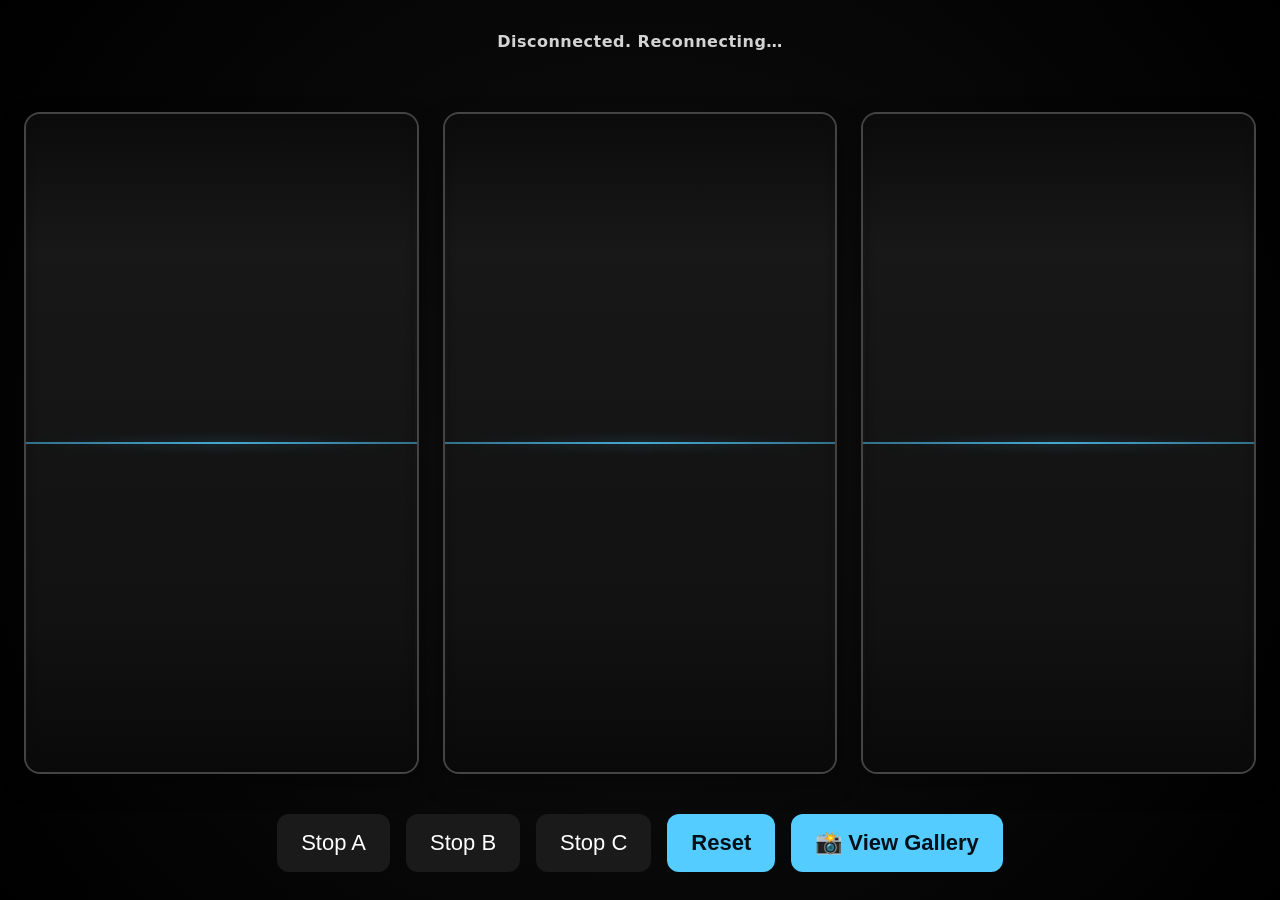
<file: slotmachine/frontend/index.html>
<!DOCTYPE html>
<html>
<head>
<meta charset="utf-8"/>
<meta content="width=device-width,initial-scale=1" name="viewport"/>
<title>Slot Machine UI — 3D Cylinder (User Choice)</title>
<style>
    :root { --accent:#5cf; --bg:#0a0a0a; --panel:#111; }
    html, body { height:100%; cursor: none; }
    body { margin:0; background:var(--bg); color:#eaeaea; font-family:ui-sans-serif, system-ui, -apple-system; }
    header { text-align:center; padding:24px 12px; font-weight:600; letter-spacing:.5px; }
    .status { text-align:center; padding:8px; min-height:24px; opacity:.9; }
    .wrap { display:grid; grid-template-columns:1fr 1fr 1fr; gap:24px; height:calc(100vh - 190px); padding:24px; box-sizing:border-box; }
    .reel { position:relative; border:4px solid #1a1a1a; border-radius:24px; background:var(--panel); box-shadow:0 0 40px #000 inset; overflow:hidden; }
    .scene { width:100%; height:100%; perspective: 1000px; perspective-origin: 50% 50%; position:relative; }
    .cyl { width:100%; height:100%; position:absolute; inset:0; transform-style: preserve-3d; will-change: transform; }
    .panel { position:absolute; top:50%; left:50%; width:86%; height:92px; margin-left:-43%; margin-top:-46px;
             display:flex; align-items:center; justify-content:center; font-size:clamp(10px,2vw,48px); text-shadow:0 2px 2px rgba(0,0,0,.3);
             color:#eaeaea; backface-visibility: hidden; user-select:none; }
    .reel::after { content:""; position:absolute; left:0; right:0; top:50%; height:0; border-top:2px solid var(--accent);
                   opacity:.5; transform: translateY(-1px); pointer-events:none; z-index:5; }
    .fadeMask { position:absolute; inset:0; pointer-events:none; z-index:4;
                background: linear-gradient(to bottom, rgba(10,10,10,0.95), rgba(10,10,10,0.0) 20%, rgba(10,10,10,0.0) 80%, rgba(10,10,10,0.95)); }
    .stopBadge { position:absolute; bottom:16px; right:16px; background:#1c1; color:#012; font-weight:800;
                 padding:8px 12px; border-radius:12px; display:none; z-index:6; }
    footer.controls { display:flex; gap:16px; justify-content:center; padding:16px; flex-wrap:wrap; }
    button { font-size:22px; padding:16px 24px; border-radius:12px; border:none; background:#1a1a1a; color:#fff; cursor:pointer; }
    button.primary { background:var(--accent); color:#001018; font-weight:800; }
    button:disabled { opacity:.5; cursor:not-allowed; }
  
/* === POLISH PACK v1 === */
/* Theme */
:root { --accent: #5cf; }
body { background: radial-gradient(circle at center, #111 0%, #000 100%); }
/* Reel chrome/glass */
.reel {
  border: 2px solid #444;
  box-shadow: inset 0 2px 6px rgba(255,255,255,0.08), inset 0 -3px 10px rgba(0,0,0,0.6), 0 10px 24px rgba(0,0,0,0.35);
  background: linear-gradient(to bottom,#1a1a1a,#0f0f0f);
  border-radius: 16px;
  overflow: hidden;
}
/* Center payline glow */
.fadeMask::after {
  content:"";
  position:absolute; left:0; right:0; top:50%;
  height:2px; transform:translateY(-1px);
  background: linear-gradient(90deg, transparent, var(--accent), transparent);
  filter: drop-shadow(0 0 6px var(--accent));
  opacity:.6; animation: pulse 2.2s ease-in-out infinite;
}
@keyframes pulse { 0%,100%{opacity:.25} 50%{opacity:.9} }
/* Typography for symbols */
.cyl div {
  font-family: 'Orbitron', ui-sans-serif, system-ui, -apple-system, Segoe UI, Roboto, 'Helvetica Neue', Arial, 'Noto Sans', sans-serif;
  text-transform: uppercase;
  letter-spacing: 1px;
  line-height: 1.25;
}
/* Stop badges pop */
.stopBadge {
  transform: scale(0.8);
  opacity: 0;
  transition: transform .18s ease, opacity .18s ease;
}
.stopBadge.show { display:block !important; transform: scale(1); opacity: 1; }
/* Lever */
.lever {
  display:inline-block; margin-left:12px;
  width:60px; height:120px; position:relative; vertical-align:middle;
  background: linear-gradient(#5a5a5a,#2a2a2a);
  border:3px solid #888; border-radius:30px;
  box-shadow: 0 6px 18px rgba(0,0,0,.45);
  cursor:pointer;
}
.lever::after {
  content:""; position:absolute; top:-18px; left:50%; transform:translateX(-50%);
  width:20px; height:20px; border-radius:50%;
  background: var(--accent); box-shadow:0 0 10px var(--accent), inset 0 0 6px rgba(255,255,255,.6);
}
@media (prefers-reduced-motion: reduce){
  .fadeMask::after { animation: none; opacity: .35; }
}
/* === END POLISH PACK === */

/* === LOADING OVERLAY === */
.loading-overlay {
  position: fixed;
  inset: 0;
  display: none;
  align-items: center;
  justify-content: center;
  /* Removed heavy blur for better performance on Raspberry Pi. */
  background: rgba(0,0,0,0.55);
  /* No backdrop-filter to avoid freezing during overlay display. */
  z-index: 999;
}
.loading-overlay.show { display: flex; }
.loading-card {
  min-width: 320px;
  max-width: 520px;
  padding: 24px;
  border-radius: 16px;
  background: linear-gradient(180deg, #0f1216, #0b0d10);
  /* Simplified shadow to reduce heavy compositing load on low-power devices */
  box-shadow: 0 10px 24px rgba(0,0,0,0.4);
  border: 1px solid rgba(255,255,255,0.06);
  text-align: center;
}
.spinner {
  width: 52px; height: 52px;
  border: 5px solid rgba(255,255,255,0.15);
  border-top-color: var(--accent);
  border-radius: 50%;
  margin: 0 auto 16px auto;
  animation: spin 1s linear infinite;
}
@keyframes spin { to { transform: rotate(360deg); } }
.progressbar {
  height: 8px;
  border-radius: 999px;
  background: rgba(255,255,255,0.08);
  overflow: hidden;
  margin-top: 10px;
}
.progressbar > div {
  width: 40%;
  height: 100%;
  border-radius: 999px;
  background: linear-gradient(90deg, rgba(255,255,255,0.0), var(--accent), rgba(255,255,255,0.0));
  /* Simplified animation timing to lighten CPU usage */
  animation: slide 1.5s ease-in-out infinite;
}
@keyframes slide {
  0%   { margin-left: -40%; width: 20%; }
  50%  { margin-left: 20%;  width: 60%; }
  100% { margin-left: 100%; width: 20%; }
}
.loading-title { font-weight: 800; font-size: 22px; margin-bottom: 4px; }
.loading-sub { opacity: .85; font-size: 14px; }
.hint { font-size: 12px; opacity: .6; margin-top: 8px; }
</style>
<link href="https://fonts.googleapis.com/css2?family=Orbitron:wght@500&display=swap" rel="stylesheet"/></head>
<body>
<header>
  <div class="status" id="status">Stop each reel with the symbol you want on the payline.</div>
</header>

<!-- SLOT UI -->
<div class="wrap">
  <div class="reel"><div class="scene"><div class="cyl" id="cyl0"></div></div><div class="fadeMask"></div><div class="stopBadge" id="sb0">Stopped</div></div>
  <div class="reel"><div class="scene"><div class="cyl" id="cyl1"></div></div><div class="fadeMask"></div><div class="stopBadge" id="sb1">Stopped</div></div>
  <div class="reel"><div class="scene"><div class="cyl" id="cyl2"></div></div><div class="fadeMask"></div><div class="stopBadge" id="sb2">Stopped</div></div>
</div>

<footer class="controls">
  <button onclick="stopReel(0)">Stop A</button>
  <button onclick="stopReel(1)">Stop B</button>
  <button onclick="stopReel(2)">Stop C</button>
  <button class="primary" id="resetBtn" onclick="resetAll()">Reset</button>
  <button class="primary" onclick="window.location.href='/gallery.html'">📸 View Gallery</button>
</footer>

<!-- LOADING OVERLAY -->
<div id="loadingOverlay" class="loading-overlay" aria-hidden="true">
  <div class="loading-card" role="dialog" aria-live="polite">
    <div class="spinner" aria-hidden="true"></div>
    <div class="loading-title" id="loadingTitle">Working…</div>
    <div class="loading-sub" id="loadingSub">Composing prompt & generating your brainrot.</div>
    <div class="progressbar"><div></div></div>
    <div class="hint">This might take a moment if the image model is busy.</div>
  </div>
</div>

<script>
const ROW_H = 92;
const ROT_SPEEDS = [0.025, 0.025, 0.025]; // deg/ms
let ws;
let reels = [[],[],[]];
let spinning = [true,true,true];
let rotX = [0,0,0];
let lastTS = performance.now();
let cylEls = [];
let badgeEls = [];
// Track when the server has declared that all reels are stopped. We defer
// showing the loading overlay until the final reel's animation and badge
// have painted on screen.
let allStoppedPending = false;
// Helper to show the overlay only after the UI has finished snapping all
// reels and displaying their badges. If all three reels are stopped and
// the server has sent an `all_stopped` event, this will reveal the
// loading overlay and reset the flag.
function maybeShowOverlay(){
  //showOverlay("Brewing your brainrot…","Composing prompt & generating image.");
  // if (allStoppedPending && spinning.every(v => !v)){
  //   showOverlay("Brewing your brainrot…","Composing prompt & generating image.");
  //   allStoppedPending = false;
  // }
}
// Loading overlay helpers
function showOverlay(title="Brewing your brainrot…", sub="Composing prompt & generating image.") {
  const o = document.getElementById('loadingOverlay');
  document.getElementById('loadingTitle').textContent = title;
  document.getElementById('loadingSub').textContent = sub;
  o.classList.add('show');
  o.setAttribute('aria-hidden', 'false');
}

function hideOverlay(){
  const o = document.getElementById('loadingOverlay');
  o.classList.remove('show');
  o.setAttribute('aria-hidden', 'true');
}

function connect(){
  ws = new WebSocket(`ws://${location.host}/ws`);
  ws.onmessage = (ev)=>{
    const msg = JSON.parse(ev.data);
    if (msg.type === 'init') initUI(msg.reels);
    // A physical switch state change from the server; capture the visible symbol and send
    // a stop_reel command on state change. This ensures that the spinning
    // state and UI are updated consistently when using GPIO switches.
    if (msg.type === 'gpio_press') {
      // Handle both press and release events - any state change stops the reel
      if (spinning[msg.reel] && ws && ws.readyState === 1) {
        spinning[msg.reel] = false;
        const symbol = currentSymbol(msg.reel);
        ws.send(JSON.stringify({ type: "stop_reel", reel: msg.reel, symbol }));
        const action = msg.action || 'activated';
        setStatus(`Locked ${"ABC"[msg.reel]} (GPIO ${action}): ${symbol}.`);
        if (spinning.every(v => !v)) {
          document.querySelectorAll('button:not(.primary)')
            .forEach(b => b.disabled = true);
        }
      }
    }

    if (msg.type === 'reel_stopped') onReelStopped(msg.reel, msg.symbol);
    if (msg.type === 'all_stopped') {
      // Set status but defer overlay until all reels have visibly stopped.
      allStoppedPending = true;
      setStatus("Composing prompt…");
      //showOverlay("Brewing your brainrot…","Composing prompt & generating image.")
      //setTimeout(showOverlay, 150);
      return;
    }
    if (msg.type === 'image_ready') {
      //setStatus("Image ready!");
      hideOverlay();
      window.location.href = "/gallery.html?url=" + encodeURIComponent(msg.url)
                           + "&name=" + encodeURIComponent(msg.italian_name)
                           + "&prompt=" + encodeURIComponent(msg.prompt);
    }
    if (msg.type === 'error') {
      hideOverlay();
      setStatus("⚠️ " + msg.message);
    }
  };
  ws.onclose = ()=>{
    setStatus("Disconnected. Reconnecting…");
    hideOverlay();
    setTimeout(connect, 800);
  };
}
function setStatus(s){ document.getElementById('status').textContent = s; }
function buildCylinder(i){
  const cyl = document.getElementById(`cyl${i}`);
  cyl.innerHTML = "";
  const items = reels[i]; const n = items.length; const step = 360 / n; const R = (ROW_H * n) / (2 * Math.PI);
  items.forEach((txt, idx)=>{
    const panel = document.createElement('div');
    panel.className = 'panel'; panel.textContent = txt;
    panel.style.transform = `rotateX(${idx * step}deg) translateZ(${R}px)`;
    cyl.appendChild(panel);
  });
  cyl.dataset.step = step.toString();
  rotX[i] = 0; cyl.style.transform = `rotateX(${rotX[i]}deg)`;
}
function initUI(reelData){
  reels = [reelData[0], reelData[1], reelData[2]];
  cylEls = [document.getElementById('cyl0'), document.getElementById('cyl1'), document.getElementById('cyl2')];
  badgeEls = [document.getElementById('sb0'), document.getElementById('sb1'), document.getElementById('sb2')];
  for (let i=0;i<3;i++) buildCylinder(i);
  lastTS = performance.now(); requestAnimationFrame(tick);
}
function tick(now){
  const dt = now - lastTS; lastTS = now;
  for (let i=0;i<3;i++){
    const cyl = cylEls[i]; if (!cyl) continue;
    if (spinning[i]) rotX[i] = (rotX[i] + ROT_SPEEDS[i] * dt) % 360;
    cyl.style.transform = `rotateX(${rotX[i]}deg)`;
  }
  requestAnimationFrame(tick);
}
function currentSymbol(i){
  const list = reels[i];
  const n = list.length;
  const step = 360 / n;
  const idx = Math.round((-rotX[i]) / step) % n;
  const wrapped = (idx + n) % n;
  return list[wrapped];
}
function stopReel(i){
  if (!spinning[i]||!ws||ws.readyState!==1) return;
  spinning[i]=false;
  const symbol = currentSymbol(i);
  ws.send(JSON.stringify({type:"stop_reel", reel:i, symbol}));
  setStatus(`Locked ${"ABC"[i]}: ${symbol}.`);
  // If all three are stopped locally, disable stop buttons until reset
  if (spinning.every(v=>!v)) {
    document.querySelectorAll('button:not(.primary)').forEach(b=>b.disabled=true);
  }
}
function onReelStopped(i,symbol){  // Deze komt wordt niet gebruikt na reset
  // Ensure the spinning flag is cleared when a reel is stopped. Without this the
  // animation will continue if the stop was triggered from a physical button,
  // because spinning[i] would remain true. This prevents the cylinder from
  // being overwritten by the tick loop after snapping to the target symbol.
  spinning[i] = false;
  badgeEls[i].textContent = `Stopped: ${symbol}`;
  badgeEls[i].style.display='block';
  const list = reels[i]; const idx = list.indexOf(symbol); if (idx<0) return;
  const step = 360 / list.length;
  rotX[i] = -idx * step;
  cylEls[i].style.transform = `rotateX(${rotX[i]}deg)`;

  // If all reels have stopped locally, disable the stop buttons until reset. This
  // mirrors the logic in stopReel() so that hardware presses also lock the UI.
  if (spinning.every(v=>!v)) {
    document.querySelectorAll('button:not(.primary)').forEach(b=>b.disabled=true);
  }

  // Attempt to show the overlay if the server has indicated all reels are stopped
  // and this was the last snap to complete. The overlay will appear only
  // after the badge and snap have painted.
  if (spinning[0] == false && spinning[1] == false && spinning[2] == false) {
      showOverlay("Brewing your brainrot…","Composing prompt & generating image.");
  }
  maybeShowOverlay();
}
function resetAll(){
  badgeEls.forEach(b=>{ b.classList.remove('show'); b.style.display='none'; b.textContent='Stopped';});
  spinning=[true,true,true];
  setStatus("Ready. Stop each reel with your chosen symbol.");
  hideOverlay();
  document.querySelectorAll('button:not(.primary)').forEach(b=>b.disabled=false);
  if(ws&&ws.readyState===1) ws.send(JSON.stringify({type:"reset"}));
}
connect();
</script>

<script>
// === POLISH PACK JS v1 ===
(function(){
  const FLAVOR = ["Nice pick!", "Two to go!", "Feeling lucky?", "Lock it in!", "Almost there!"];
  const oldSetStatus = window.setStatus;
  window.setStatus = function(msg){
    try {
      if (msg && msg.startsWith("Locked")) {
        msg += " " + FLAVOR[Math.floor(Math.random()*FLAVOR.length)];
      }
    } catch(e){}
    return oldSetStatus(msg);
  }

  const origOnReelStopped = window.onReelStopped;
  window.onReelStopped = function(i, symbol){
    origOnReelStopped(i, symbol);
    const b = document.getElementById("sb"+i);
    if (b) b.classList.add("show");

    try {
      const cyl = window.cylEls?.[i];
      const list = window.reels?.[i] || [];
      const idx = list.indexOf(symbol);
      if (!cyl || idx<0) return;
      const step = 360 / list.length;
      const current = window.rotX?.[i] || 0;
      const target = -idx * step;
      const overshoot = 8;
      const frames = 18;
      let f = 0;
      function easeOutCubic(t){ return 1 - Math.pow(1-t,3); }
      (function anim(){
        f++;
        const t = Math.min(f/frames, 1);
        const e = easeOutCubic(t);
        const val = current + (target - current + (t<1 ? overshoot : 0)) * e;
        window.rotX[i] = val;
        cyl.style.transform = `rotateX(${val}deg)`;
        if (f < frames) requestAnimationFrame(anim);
        else {
          window.rotX[i] = target;
          cyl.style.transform = `rotateX(${target}deg)`;
          // After the overshoot animation completes, attempt to show the overlay
          // if the server has indicated that all reels are stopped. This waits
          // until the final reel's badge and snap have painted before
          // revealing the loading overlay.
          try { if (typeof window.maybeShowOverlay === 'function') window.maybeShowOverlay(); } catch(e){}
        }
      })();
    } catch(e){}
  }

  window.pullLever = function(){
    const btn = document.querySelector(".lever");
    if (btn){ btn.style.transform = "translateY(2px)"; setTimeout(()=>btn.style.transform="",120); }
    if (typeof window.resetAll === "function") window.resetAll();
  }

  window.addEventListener("keydown", (e)=>{
    const k = e.key.toLowerCase();
    if (k === "r") { e.preventDefault(); window.pullLever(); }
    if (k === "a") { e.preventDefault(); window.stopReel?.(0); }
    if (k === "s") { e.preventDefault(); window.stopReel?.(1); }
    if (k === "d") { e.preventDefault(); window.stopReel?.(2); }
  });
})();
// === END POLISH PACK JS v1 ===
</script>
</body>
</html>
</file>
